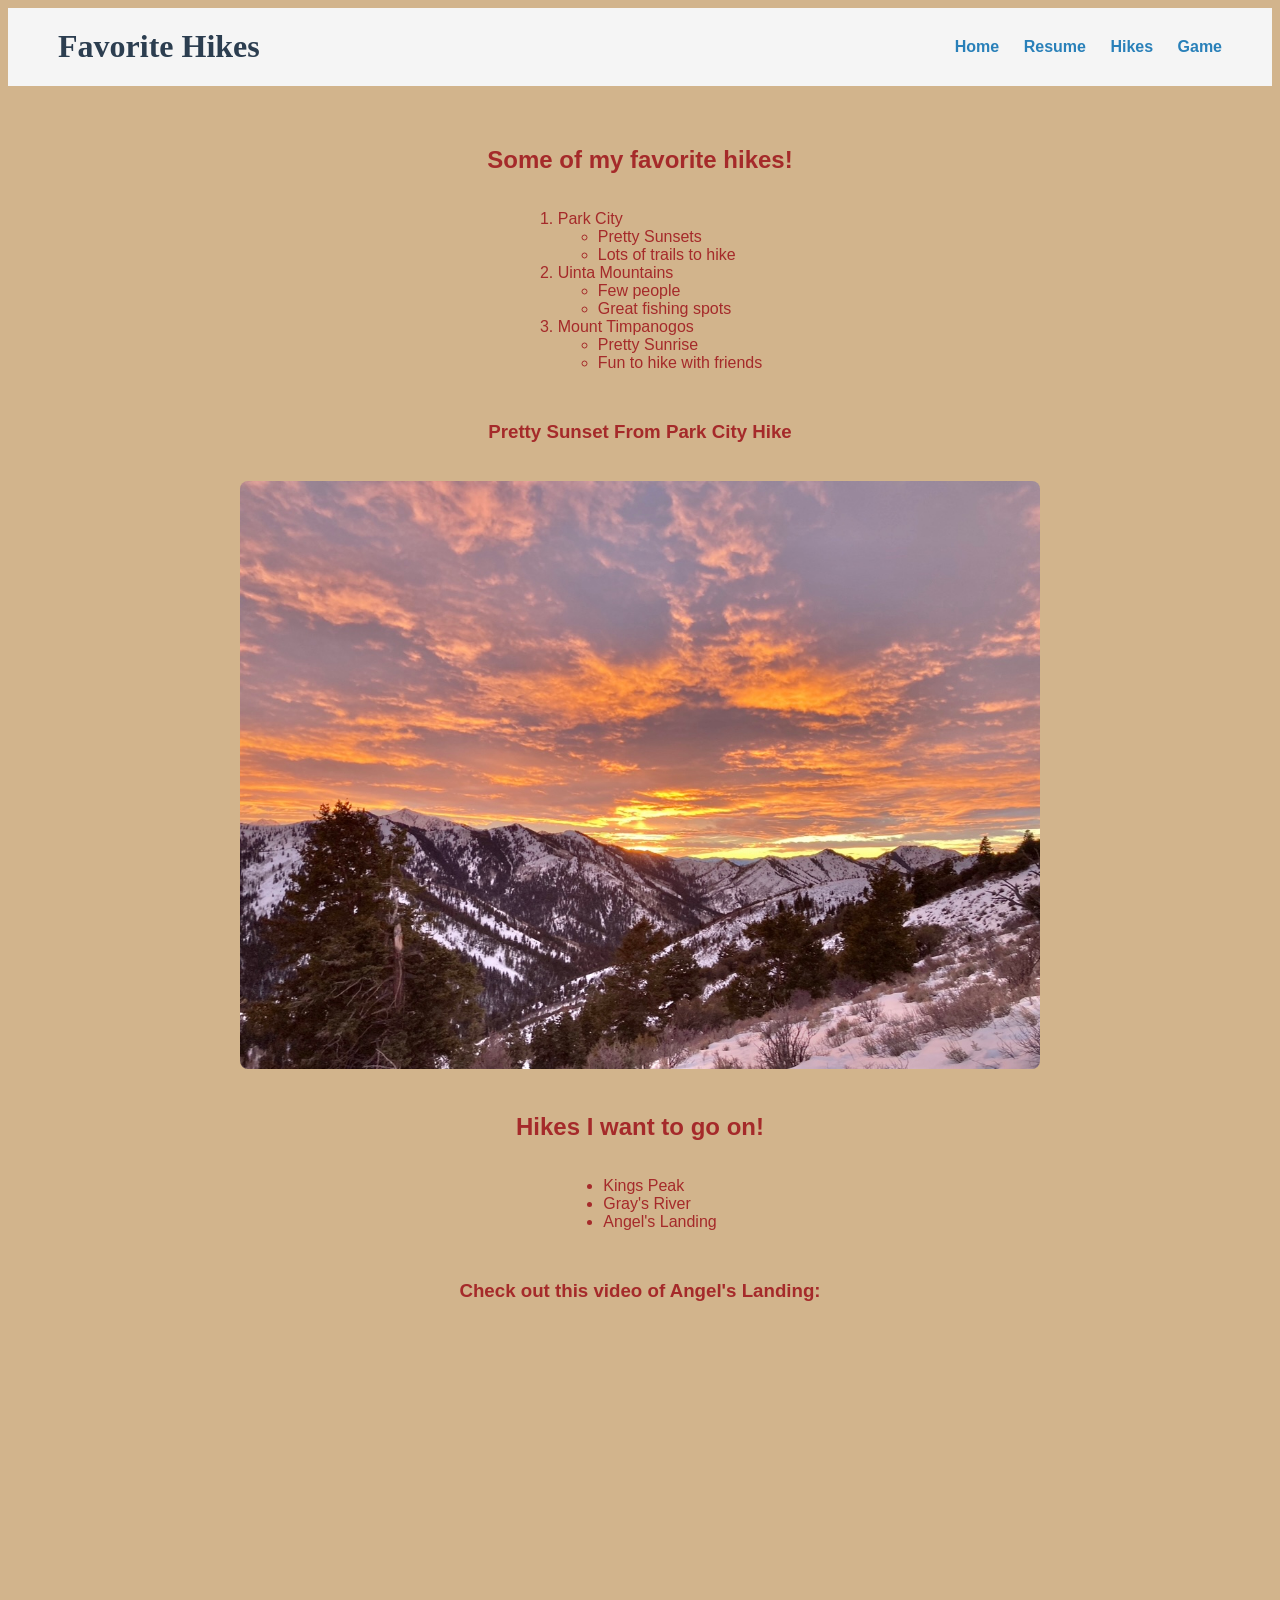
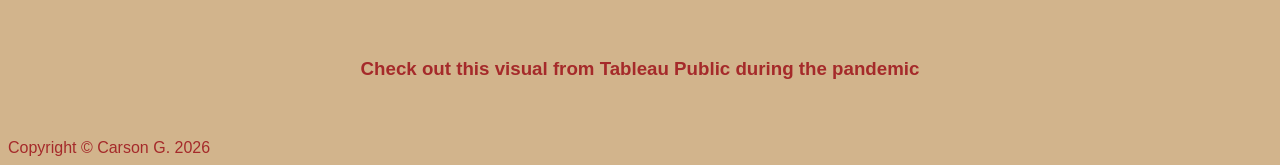
<file: post.html>
<!DOCTYPE html>
<html lang="en">
<head>
    <meta charset="UTF-8">
    <meta name="viewport" content="width=device-width, initial-scale=1.0">
    <title>My Favorite Hikes</title>
    <link rel="stylesheet" type="text/css" href="../css/mystyles.css">
</head>
<body>
    <div class="header-container">
        <h1 class="logo">Favorite Hikes</h1>
        <nav>
            <a href="index.html" class="active">Home</a>
            <a href="about.html">Resume</a>
            <a href="post.html">Hikes</a>
            <a href="ai.html">Game</a>
        </nav>
    </div>

    <div class="main-content">
        <section class="intro">
            <h2>Some of my favorite hikes!</h2>
            <ol class="hiking-list">
                <li>Park City</li>
                <ul>
                    <li>Pretty Sunsets</li>
                    <li>Lots of trails to hike</li>
                </ul>
                <li>Uinta Mountains</li>
                <ul>
                    <li>Few people</li>
                    <li>Great fishing spots</li>
                </ul>
                <li>Mount Timpanogos</li>
                <ul>
                    <li>Pretty Sunrise</li>
                    <li>Fun to hike with friends</li>
                </ul>
            </ol>
        </section>

        <h3>Pretty Sunset From Park City Hike</h3>
        <img src="../assets/img/IMG_1069.jpg" class="hike-img" alt="Park City Sunset">   

        <h2>Hikes I want to go on!</h2>
        <ul class="hiking-list">
            <li>Kings Peak</li>
            <li>Gray's River</li>
            <li>Angel's Landing</li>
        </ul>

        <h3>Check out this video of Angel's Landing:</h3>
        <iframe width="100%" height="315" src="https://www.youtube.com/embed/jy6K0KoMrco" frameborder="0" allowfullscreen></iframe>
        
        <h3>Check out this visual from Tableau Public during the pandemic</h3>
        <div class='tableauPlaceholder' id='viz1776268247161' style='position: relative'><noscript><a href='#'><img alt='Trail Boom ' src='https:&#47;&#47;public.tableau.com&#47;static&#47;images&#47;US&#47;USTrailUsage-MakeoverMonday_17762682105710&#47;TrailBoom&#47;1_rss.png' style='border: none' /></a></noscript><object class='tableauViz'  style='display:none;'><param name='host_url' value='https%3A%2F%2Fpublic.tableau.com%2F' /> <param name='embed_code_version' value='3' /> <param name='site_root' value='' /><param name='name' value='USTrailUsage-MakeoverMonday_17762682105710&#47;TrailBoom' /><param name='tabs' value='no' /><param name='toolbar' value='yes' /><param name='static_image' value='https:&#47;&#47;public.tableau.com&#47;static&#47;images&#47;US&#47;USTrailUsage-MakeoverMonday_17762682105710&#47;TrailBoom&#47;1.png' /> <param name='animate_transition' value='yes' /><param name='display_static_image' value='yes' /><param name='display_spinner' value='yes' /><param name='display_overlay' value='yes' /><param name='display_count' value='yes' /><param name='language' value='en-US' /><param name='filter' value='publish=yes' /></object></div>                <script type='text/javascript'>                    var divElement = document.getElementById('viz1776268247161');                    var vizElement = divElement.getElementsByTagName('object')[0];                    if ( divElement.offsetWidth > 800 ) { vizElement.style.width='1300px';vizElement.style.height='727px';} else if ( divElement.offsetWidth > 500 ) { vizElement.style.width='1300px';vizElement.style.height='727px';} else { vizElement.style.width='100%';vizElement.style.height='1627px';}                     var scriptElement = document.createElement('script');                    scriptElement.src = 'https://public.tableau.com/javascripts/api/viz_v1.js';                    vizElement.parentNode.insertBefore(scriptElement, vizElement);                </script>
    </div>
</body>
<footer class="border-top">
    <div class="small text-center text-muted fst-italic">Copyright &copy; Carson G. 2026</div>
</footer>
</html>
</file>
<file: css/mystyles.css>
body {
    font-family: 'Helvetica Neue', Helvetica, Arial, sans-serif;
    color: brown;
    background-color: tan;
}

.header-container {
    display: flex;
    justify-content: space-between;
    align-items: center;
    padding: 20px 50px;
    background-color: whitesmoke;
    border-bottom: 1px solid whitesmoke;
}

.logo {
    font-family: 'Georgia', serif;
    color: #2c3e50;
    margin: 0;
}

nav a {
    margin-left: 20px;
    text-decoration: none;
    color: #2980b9; 
    font-weight: bold;
}

.main-content {
    max-width: 800px;
    margin: 0 auto;  
    padding: 40px 20px;
    text-align: center; 
}

.hiking-list {
    display: inline-block; 
    text-align: left;    
    margin-bottom: 30px;
}

.hike-img {
    max-width: 100%;
    height: auto;
    border-radius: 8px;
    margin: 20px 0;
}


.tableau-wrapper {
    margin: 40px auto;
    padding: 10px;
    text-align: center;
    border: 1px solid #b78787;
}

.footer {
    font-family: 'Courier New', Courier, monospace;
    color: #a18787;
    text-align: center;
    padding: 30px;
}
</file>
